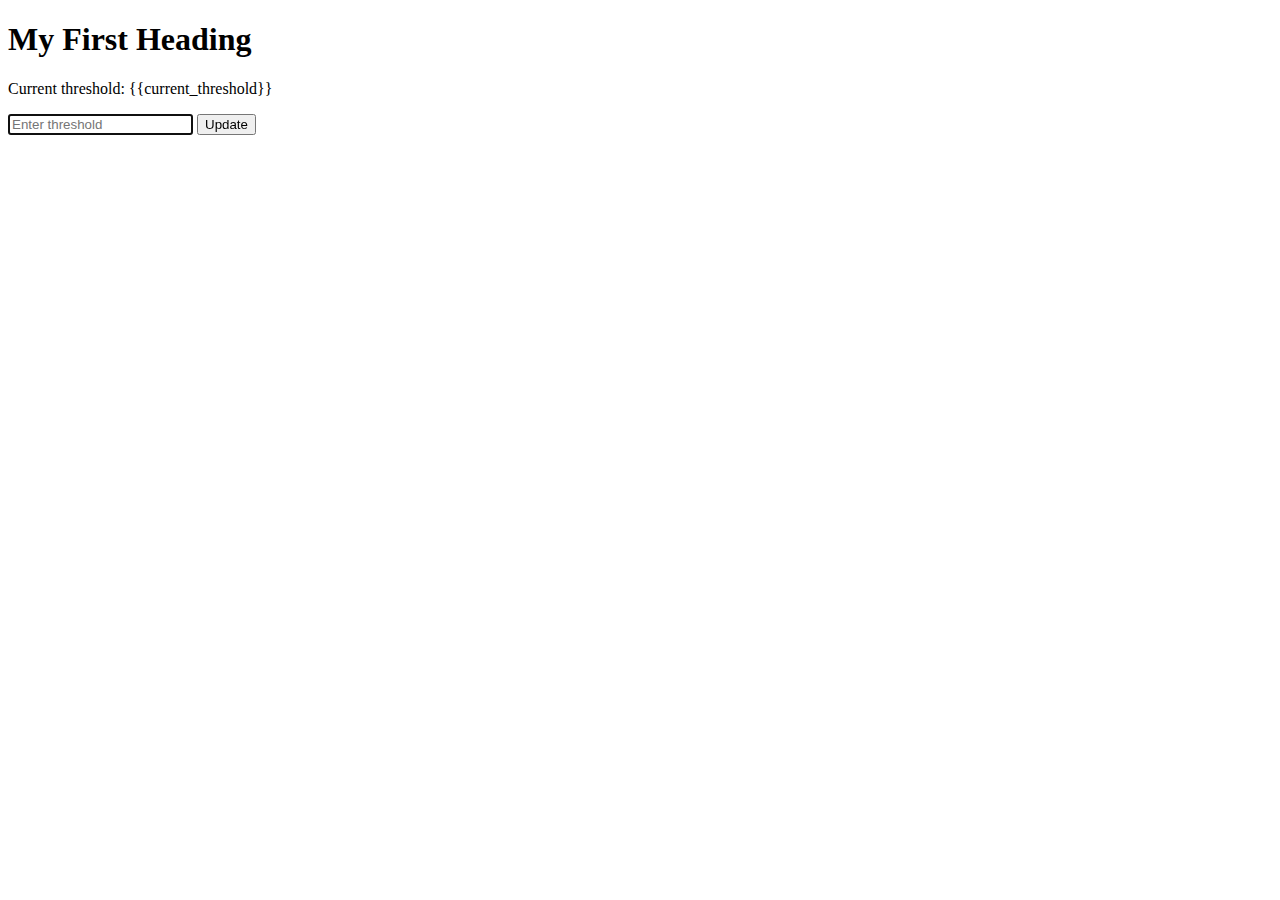
<file: templates/limite.html>
<!DOCTYPE html>
<html>
<head>
<title>Limite</title>
</head>
<body>

<h1>My First Heading</h1>
<p>Current threshold: {{current_threshold}}</p>

<form method = "post" class="form-signin">       	
	<input type="text" class="form-control" name="threshold" placeholder="Enter threshold" required="" autofocus="" />
	<button class="button" type="submit">Update</button>   
</form>

</body>
</html>
</file>
